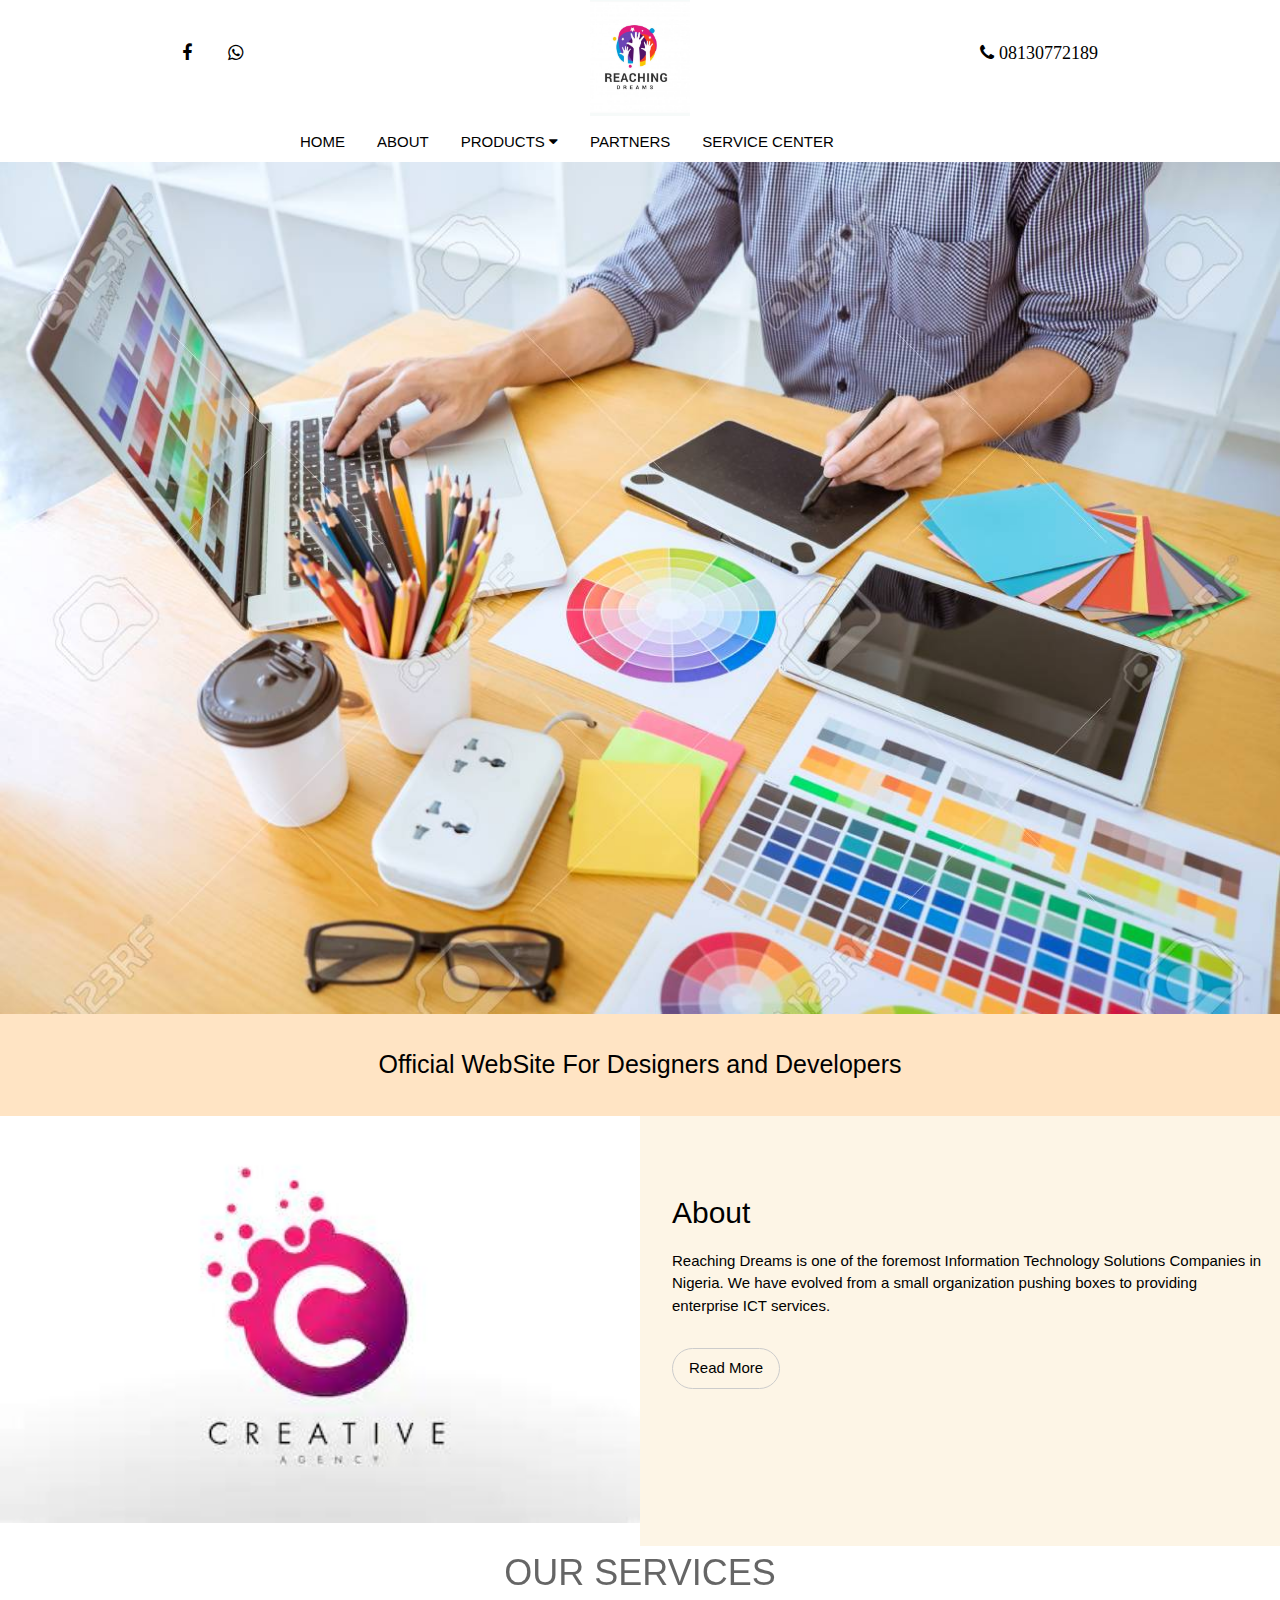
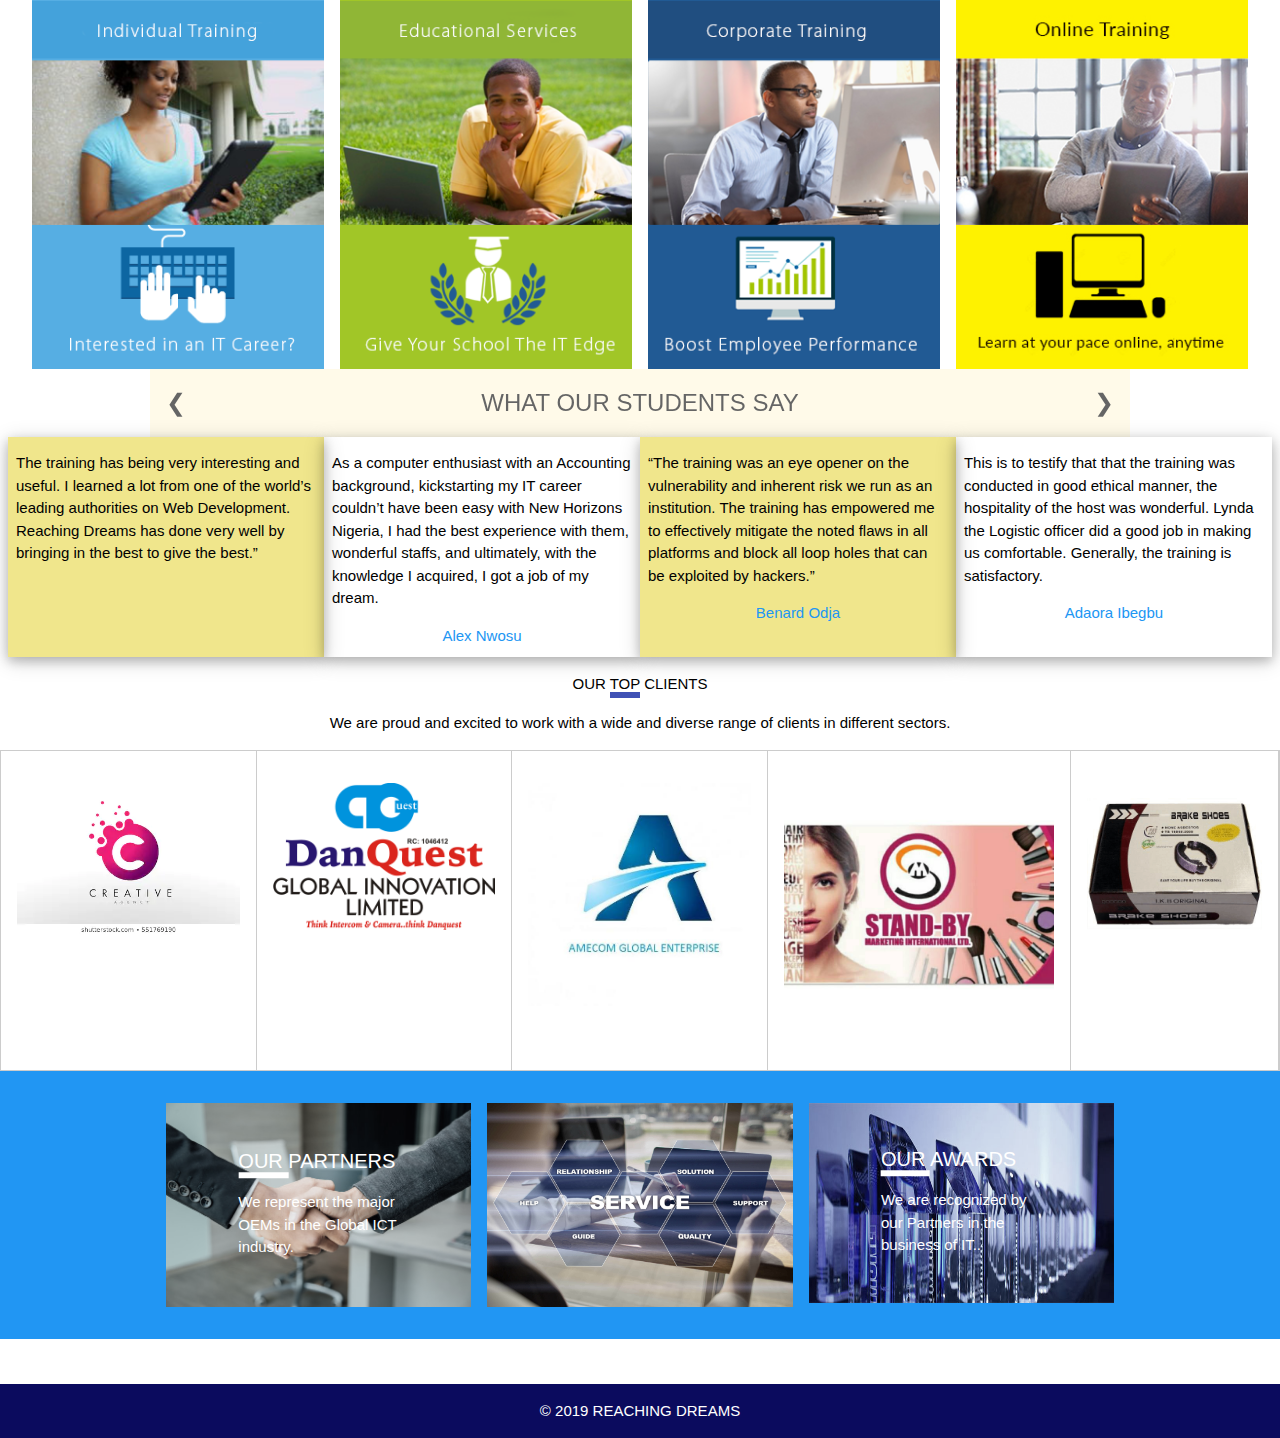
<file: index.html>
<!DOCTYPE html>
<html lang="en">
<head>
    <meta charset="UTF-8">
    <meta name="viewport" content="width=device-width, initial-scale=1.0">
    <title>REACHING DREAMS</title>
    <link rel="stylesheet" href="https://fonts.googleapis.com/icon?family=Material+Icons">
    <link rel="stylesheet" href="https://www.w3schools.com/w3css/4/w3.css">
    <link rel="stylesheet" href="./style.css">
    <link rel="stylesheet" href="https://cdnjs.cloudflare.com/ajax/libs/font-awesome/4.7.0/css/font-awesome.min.css">
</head>
<body>
    <header class="w3-display-container w3-container w3-content">
        <div class="w3-padding-32">
            <a href="" class="w3-button w3-round-xlarge w3-large w3-hover-indigo"><i class="fa fa-facebook "></i></a>
        <a href="https://wa.me/2348130772189?text=Please%20Send%20Us%20%20A%20Message%20" class="w3-button w3-round-xlarge w3-large w3-hover-indigo"><i class="fa fa-whatsapp "></i></a>
        <a href="" class="w3-button w3-round-xlarge w3-large w3-hover-indigo w3-right"><i class="fa fa-phone"> 08130772189</i></a>
        </div>
            <img src="myLogo.jpeg" alt="" class="w3-display-topmiddle" style="width: 100px;">
    
    </header>
    <div class="w3-content w3-center w3-bar sticky w3-white w3-margin-top w3-margin-right">
        <a href="index.html" class="w3-button w3-bar-item w3-round-xlarge">HOME</a>
        <a href="./about.html" class="w3-button w3-bar-item w3-hide-small w3-hide-medium w3-round-xlarge">ABOUT</a>
        <div class="w3-dropdown-hover w3-hide-small w3-hide-medium">
            <button class="w3-button w3-round-xlarge">PRODUCTS <i class="fa fa-caret-down"></i></button>
            <div class="w3-bar-block  w3-dropdown-content w3-light-grey w3-padding-16 w3-animate-zoom">
                <a href="" class="w3-button w3-bar-item w3-round-large w3-hover-none w3-hover-text-indigo ">HTML</a>
                <a href="" class="w3-button w3-bar-item w3-round-large w3-hover-none w3-hover-text-indigo ">CSS</a>
                <a href="" class="w3-button w3-bar-item w3-round-large w3-hover-none w3-hover-text-indigo ">JAVASCRIPT</a>
            </div>
        </div>
        <a href="./partner.html" class="w3-button w3-bar-item w3-hide-small w3-hide-medium w3-round-xlarge">PARTNERS</a>
        <a href="./service.html" class="w3-button w3-bar-item w3-hide-small w3-hide-medium w3-round-xlarge">SERVICE CENTER</a>
        <a onclick="dropClick()" href="javascript:void(0)" class="w3-button w3-hide-large w3-bar-item w3-right ">&#9776</a>

    </div>
    <div class="w3-bar-block w3-center w3-black" id="demo" style="display: none;">
        <!-- <a href="" class="w3-button w3-bar-item">HOME</a> -->
        <a href="./about.html" class="w3-button w3-bar-item">ABOUT</a>
        <div class="w3-dropdown-hover">
            <button class="w3-button w3-center">PRODUCTS <i class="fa fa-caret-down"></i></button>
            <div class="w3-bar-block w3-card-4 w3-dropdown-content w3-dark-grey w3-padding-16 w3-animate-zoom">
                <a href="" class="w3-button w3-bar-item">HTML</a>
                <a href="" class="w3-button w3-bar-item">CSS</a>
                <a href="" class="w3-button w3-bar-item">JAVASCRIPT</a>
            </div>
        </div>

        <a href="./partner.html" class="w3-button w3-bar-item">PARTNERS</a>
        <a href="./service.html" class="w3-button w3-bar-item">SERVICE CENTER</a>
    </div>

        <div class="myslide w3-display-container">
            <img src="112973568-young-creative-graphic-designer-working-on-project-architectural-drawing-and-color-swatches-selectio.jpg" alt="" style="width: 100%">
        </div>
        <div class="w3-display-container myslide">
            <img src="shutterstock_715100059.jpg" alt="" style="width: 100%;">
        </div>
        <div class="w3-display-container myslide">
            <img src="unnamed (1).jpg" alt="" style="width: 100%;">
        </div>
        <div class="w3-display-container myslide">
            <img src="3waytechnology12.jpg" alt="" style="width: 100%;">
        </div>

        <div class="w3-display-container w3-padding-32 center w3-center">
            Official WebSite For Designers and Developers
        </div>
        <div class="w3-row">
            <div class="w3-col l6">
                <img src="./WhatsApp Image 2020-04-11 at 22.02.52 (1).jpeg" alt="" style="width: 100%;">
            </div>
            <div class="w3-col col l6 w3-sand" style="height: 430px;">
                <div class="w3-container w3-padding-64 w3-margin-left">
                    <h2>About</h2>
                    <p>
                        Reaching Dreams is one of the foremost Information Technology Solutions Companies in Nigeria. We have evolved from a small organization pushing boxes to providing enterprise ICT services.
                    </p>
                    <a href="about.html"><button class="w3-button w3-margin-top w3-round-xxlarge w3-border w3-hover-khaki">Read More</button></a>
                </div>
            </div>
        </div>
        <div class="w3-center w3-xxlarge w3-opacity">OUR SERVICES</div>
        <div class="w3-display-container w3-container">
            <div class="w3-row-padding">
                <div class="w3-col l3">
                    <a href="" ><img src="icon-individual.png" alt="" style="width: 100%;"> </a>  
                </div>

                <div class="w3-col l3">
                    <a href="" ><img src="icon-educational.png" alt="" style="width: 100%;"> </a>  
                </div>
                <div class="w3-col l3">
                    <a href="" ><img src="icon-corp.png" alt="" style="width: 100%;"> </a>  
                </div>
                <div class="w3-col l3">
                    <a href="" ><img src="icon-Online-training.jpg" alt="" style="width: 100%;"> </a>  
                </div>
            </div>
        </div>
        <div class="w3-content w3-center w3-padding-16 w3-animate-top w3-xlarge w3-opacity" style="background-color: cornsilk;">
            WHAT OUR STUDENTS SAY
            <button class="w3-button w3-content w3-display-left w3-circle " style="outline: none;" >&#10094</button>
            <button class="w3-button w3-content w3-display-right w3-circle " style="outline: none;">&#10095</button>
        </div>
       <div class="w3-display-container">
        <div class=" w3-row-padding">
            <div class="w3-col w3-khaki w3-card-4 l3 " style="height: 220px;">
                <p>The training has being very interesting and useful. I learned a lot from one of the world’s leading authorities on Web Development. Reaching Dreams has done very well by bringing in the best to give the best.”</p>
            </div>
            <div class="w3-col w3-card-4 l3 w3-container" style="height: 220px;">
                <p>As a computer enthusiast with an Accounting background, kickstarting my IT career couldn’t have been easy with New Horizons Nigeria, I had the best experience with them, wonderful staffs, and ultimately, with the knowledge I acquired, I got a job of my dream.</p>
                <p class="w3-center  w3-text-blue">Alex Nwosu</p>
            </div>
            <div class="w3-col w3-khaki w3-card-4 l3 w3-container" style="height: 220px;">
                <p>“The training was an eye opener on the vulnerability and inherent risk we run as an institution. The training has empowered me to effectively mitigate the noted flaws in all platforms and block all loop holes that can be exploited by hackers.”</p>
                <p class="w3-center  w3-text-blue">Benard Odja</p>
            </div>

            <div class="w3-col w3-card-4 l3 w3-container" style="height: 220px;">
                <p>This is to testify that that the training was conducted in good ethical manner, the hospitality of the host was wonderful. Lynda the Logistic officer did a good job in making us comfortable. Generally, the training is satisfactory.</p>
                <p class="w3-center  w3-text-blue">Adaora Ibegbu</p>
            </div>
        </div>
       </div>
       <div class="w3-section">
           <p class="w3-center">OUR <span class="w3-bottombar w3-border-indigo">TOP</span> CLIENTS</p>
           <p class="w3-margin-top w3-center">We are proud and excited to work with a wide and diverse range of clients in different sectors.</p>
       </div>
       <div class="w3-row-cell w3-border">
           <div class="w3-container w3-cell w3-border-right w3-padding-32" style="width: 20%;height: 40px;">
                <img src="dots-letter-c-logo-design-260nw-551769190.jpg" alt="" style="width:100%">
           </div>
           <div class="w3-container w3-cell w3-border-right w3-padding-32" style="width: 20%;height: 40px;">
                <img src="DQ.png" alt="" style="width:100%">
            </div>
            <div class="w3-container w3-cell w3-border-right w3-padding-32" style="width: 20%;height: 40px;">
                <img src="amecomImg.jpg" alt="" style="width:100%">
           </div>
           <div class="w3-container w3-cell w3-border-right w3-padding-32">
               <img src="standby.jpg" alt="" style="width:100%">
            </div>
            <div class="w3-container w3-cell w3-border-right w3-padding-32">
                <img src="ikb37a2-448x411.png" class="" alt="" style="width:100%;">
             </div>
       </div>

       <div class="w3-display-container w3-blue w3-padding-32">
           <div class="w3-content w3-row-padding">
               <div class="w3-third w3-display-container">
                   <img src="./Partners.jpg" class="w3-grayscale-min" alt="" style="width: 100%;">
                   <div class="w3-display-middle w3-animate-fading">
                       <h4><span class="w3-bottombar w3-border-white">OUR </span> PARTNERS</h4>
                       <p>We represent the major OEMs in the Global ICT industry.</p>
                   </div>
               </div>

               <div class="w3-third w3-display-container">
                <img src="./be-our-service.jpg" class="w3-grayscale-min" alt="" style="width: 100%;">
                <!-- <div class="w3-display-topleft w3-animate-fading">
                    <h4><span class="w3-bottombar w3-border-white">SERVICE </span> CENTER</h4>
                    <p>We welcome you to the Services arm of REACHING DREAMS.</p>
                </div> -->
            </div>
            <div class="w3-third w3-display-container">
                <img src="./awards-banner-780.jpg" class="w3-grayscale-min" alt="" style="width: 100%;height: 200px;">
                <div class="w3-display-middle w3-animate-fading">
                    <h4><span class="w3-bottombar w3-border-white">OUR </span> AWARDS</h4>
                    <p>We are recognized by our Partners in the business of IT..</p>
                </div>
            </div>
           </div>
       </div>
       <br><br>
       <foot class="w3-display-container w3-center w3-text-white w3-block w3-padding-16" style="background-color:rgb(11, 11, 94);">
           &copy; 2019 REACHING DREAMS
       </foot>

















    <script src="./script.js"></script>
</body>
</html>
</file>
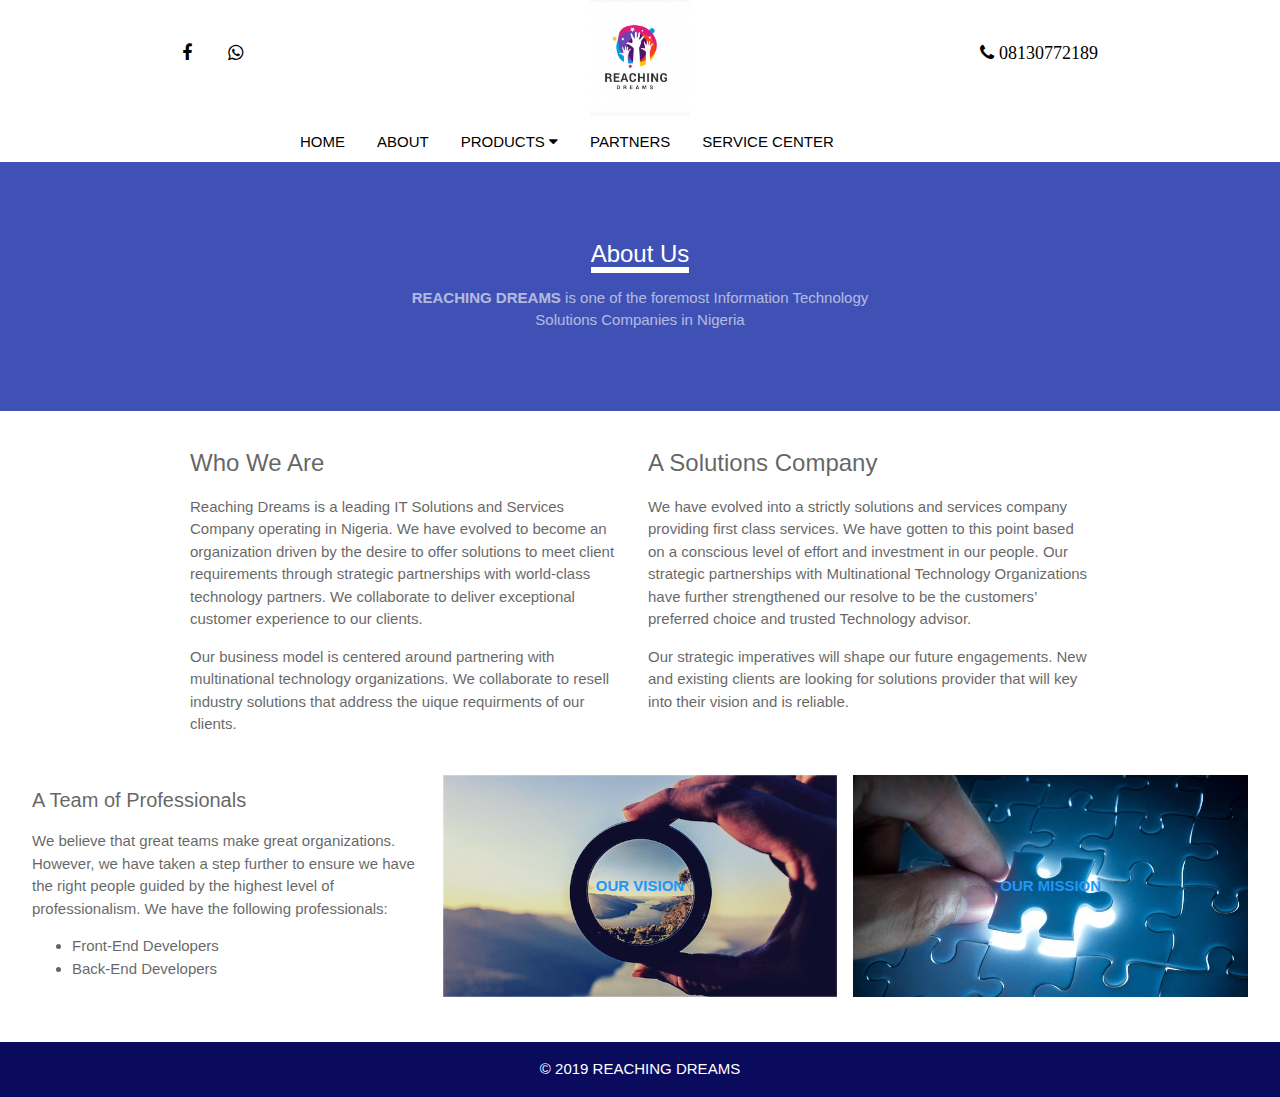
<file: about.html>
<!DOCTYPE html>
<html lang="en">
<head>
    <meta charset="UTF-8">
    <meta name="viewport" content="width=device-width, initial-scale=1.0">
    <title>About</title>
    <link rel="stylesheet" href="https://fonts.googleapis.com/icon?family=Material+Icons">
    <link rel="stylesheet" href="https://www.w3schools.com/w3css/4/w3.css">
    <link rel="stylesheet" href="./style.css">
    <link rel="stylesheet" href="https://cdnjs.cloudflare.com/ajax/libs/font-awesome/4.7.0/css/font-awesome.min.css">
</head>
<body>
    <header class="w3-display-container w3-container w3-content">
        <div class="w3-padding-32">
            <a href="" class="w3-button w3-round-xlarge w3-large w3-hover-indigo"><i class="fa fa-facebook "></i></a>
        <a href="https://wa.me/2348130772189?text=Please%20Send%20Us%20%20A%20Message%20" class="w3-button w3-round-xlarge w3-large w3-hover-indigo"><i class="fa fa-whatsapp "></i></a>
        <a href="" class="w3-button w3-round-xlarge w3-large w3-hover-indigo w3-right"><i class="fa fa-phone"> 08130772189</i></a>
        </div>
            <img src="myLogo.jpeg" alt="" class="w3-display-topmiddle" style="width: 100px;">
    
    </header>
    <div class="w3-content w3-center w3-bar sticky w3-white  w3-margin-top w3-margin-right">
        <a href="index.html" class="w3-button w3-bar-item w3-round-xlarge">HOME</a>
        <a href="./about.html" class="w3-button w3-bar-item w3-hide-small w3-hide-medium w3-round-xlarge">ABOUT</a>
        <div class="w3-dropdown-hover w3-hide-small w3-hide-medium">
            <button class="w3-button w3-round-xlarge">PRODUCTS <i class="fa fa-caret-down"></i></button>
            <div class="w3-bar-block  w3-dropdown-content w3-light-grey w3-padding-16 w3-animate-zoom">
                <a href="" class="w3-button w3-bar-item w3-round-large w3-hover-none w3-hover-text-indigo ">HTML</a>
                <a href="" class="w3-button w3-bar-item w3-round-large w3-hover-none w3-hover-text-indigo ">CSS</a>
                <a href="" class="w3-button w3-bar-item w3-round-large w3-hover-none w3-hover-text-indigo ">JAVASCRIPT</a>
            </div>
        </div>
        <a href="./partner.html" class="w3-button w3-bar-item w3-hide-small w3-hide-medium w3-round-xlarge">PARTNERS</a>
        <a href="./service.html" class="w3-button w3-bar-item w3-hide-small w3-hide-medium w3-round-xlarge">SERVICE CENTER</a>
        <a onclick="dropClick()" href="javascript:void(0)" class="w3-button w3-hide-large w3-bar-item w3-right ">&#9776</a>

    </div>
    <div class="w3-bar-block w3-center w3-black" id="demo" style="display: none;">
        <!-- <a href="" class="w3-button w3-bar-item">HOME</a> -->
        <a href="./about.html" class="w3-button w3-bar-item">ABOUT</a>
        <div class="w3-dropdown-hover">
            <button class="w3-button w3-center">PRODUCTS <i class="fa fa-caret-down"></i></button>
            <div class="w3-bar-block w3-card-4 w3-dropdown-content w3-dark-grey w3-padding-16 w3-animate-zoom">
                <a href="" class="w3-button w3-bar-item">HTML</a>
                <a href="" class="w3-button w3-bar-item">CSS</a>
                <a href="" class="w3-button w3-bar-item">JAVASCRIPT</a>
            </div>
        </div>

        <a href="./partner.html" class="w3-button w3-bar-item">PARTNERS</a>
        <a href="./service.html" class="w3-button w3-bar-item">SERVICE CENTER</a>
    </div>

    <div class="w3-display-container w3-indigo w3-padding-64" style="background-color: transparent;">
        <h3 class="w3-center"><span class="w3-bottombar w3-border-white">About Us</span></h3>
        <p class="w3-center w3-opacity"><b>REACHING DREAMS</b> is one of the foremost Information Technology <br> Solutions Companies in Nigeria</p>
    </div>
    <div class="w3-content w3-display-container w3-container w3-padding">
        <div class="w3-row-padding w3-container">
            <div class="w3-half w3-padding-16 w3-container">
                <h3 class="w3-opacity">Who We Are</h3>
                <p class="w3-opacity">
                   Reaching Dreams is a leading IT Solutions and Services Company operating in Nigeria. We have evolved to become an organization driven by the desire to offer solutions to meet client requirements through strategic partnerships with world-class technology partners. We collaborate to deliver exceptional customer experience to our clients. 
                </p>
                <p class="w3-opacity">
                    Our business model is centered around partnering with multinational technology organizations. We collaborate to resell industry solutions that address the uique requirments of our clients.
                </p>
            </div>
            <div class="w3-half w3-padding-16 w3-container">
                <h3 class="w3-opacity">A Solutions Company</h3>
                <p class="w3-opacity">
                    We have evolved into a strictly solutions and services company providing first class services. We have gotten to this point based on a conscious level of effort and investment in our people. Our strategic partnerships with Multinational Technology Organizations have further strengthened our resolve to be the customers’ preferred choice and trusted Technology advisor.
                </p>
                <p class="w3-opacity">
                    Our strategic imperatives will shape our future engagements. New and existing clients are looking for solutions provider that will key into their vision and is reliable.
                </p>
            </div>
        </div>
    </div>

    <div class="w3-container">
        <div class="w3-row-padding">
            <div class="w3-third">
                <h4 class="w3-opacity">A Team of Professionals</h4>
                <p class="w3-opacity">
                        We believe that great teams make great organizations. However, we have taken a step further to ensure we have the right people guided by the highest level of professionalism. We have the following professionals:
                        <span>
                            <ul class="w3-opacity">
                                <li>Front-End Developers</li>
                                <li>Back-End Developers</li>
                            </ul>
                        </span>
                </p>
        
            </div>
            <div class="w3-third w3-display-container w3-container"> 
                        <img src="./VISION@.jpeg" alt="" class="" style="width: 100%;">
                    <div class=" w3-tooltip w3-display-middle large w3-text-blue" style="font-size: 15px;"><b>OUR VISION</b>
                        <p class="w3-display-hover w3-animate-zoom w3-text-white">To be a leading expert in the world of technology through the development of products and the provision of services.</p>
                     </div>
             </div>
                <div class="w3-third w3-display-container ">
                    <img src="./strategy-missions-value.jpg" alt="" style="width: 100%;">
                    <div class=" w3-tooltip w3-display-middle large w3-text-blue " style="font-size: 15px;"><b>OUR MISSION</b>
                        <p class="w3-display-hover w3-animate-zoom w3-text-light-grey ">To provide Information technology products and services that are comparable with the best obtainable anywhere in the world.</p>
                     </div>
                </div>
        </div>
    </div>
    <br><br>
    <foot class="w3-display-container w3-center w3-text-white w3-block w3-padding-16" style="background-color:rgb(11, 11, 94);">
        &copy; 2019 REACHING DREAMS
    </foot>



























    <script src="./script.js"></script>
</body>
</html>
</file>
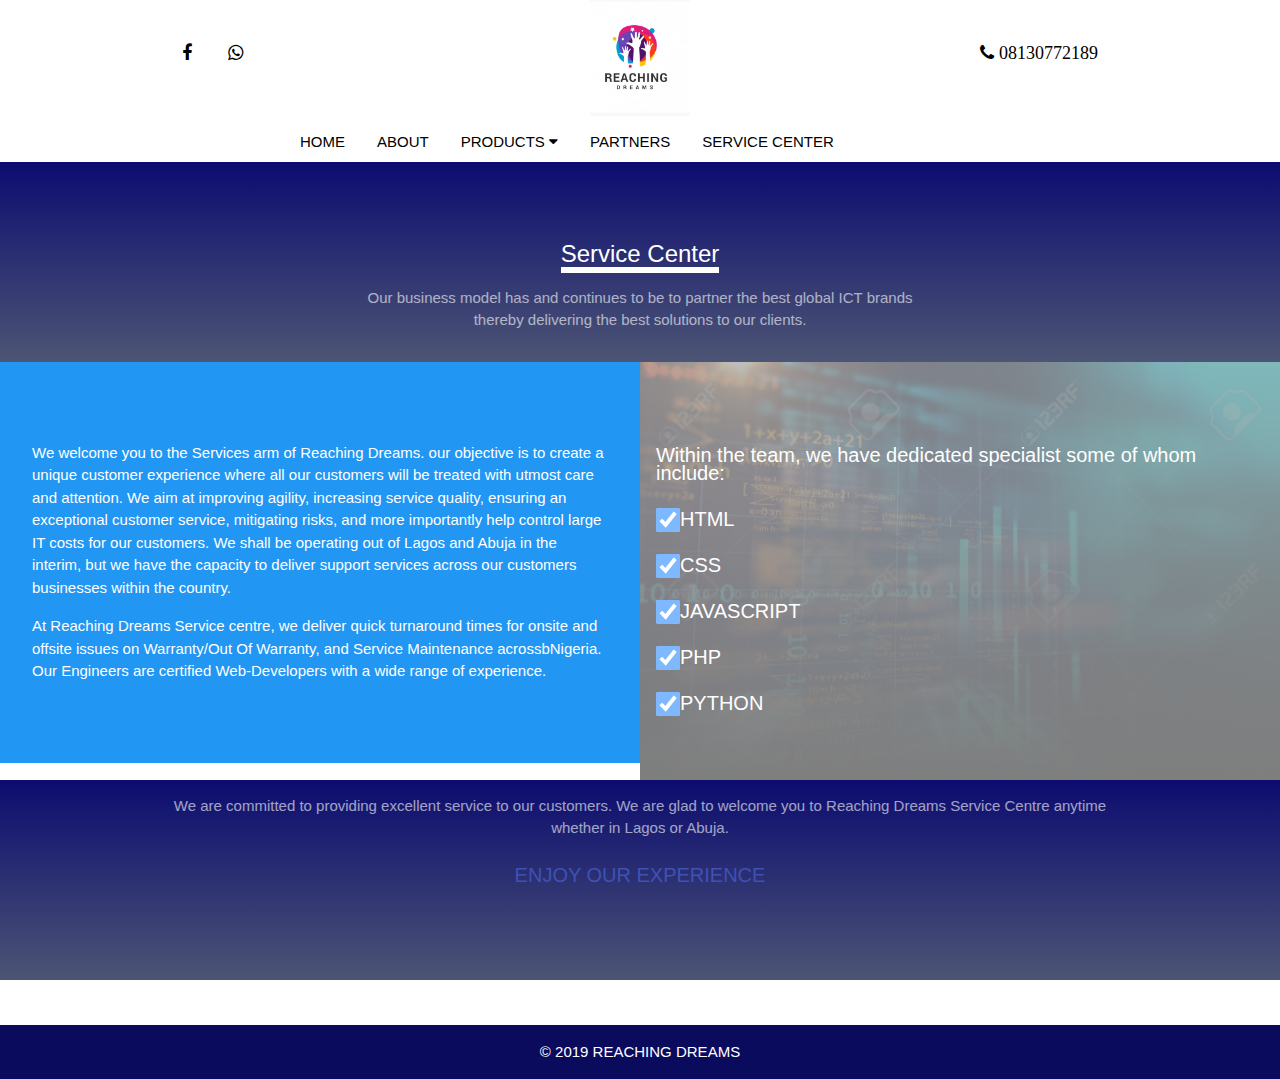
<file: service.html>
<!DOCTYPE html>
<html lang="en">
<head>
    <meta charset="UTF-8">
    <meta name="viewport" content="width=device-width, initial-scale=1.0">
    <title>Service Center</title>
    <link rel="stylesheet" href="https://fonts.googleapis.com/icon?family=Material+Icons">
    <link rel="stylesheet" href="https://www.w3schools.com/w3css/4/w3.css">
    <link rel="stylesheet" href="./style.css">
    <link rel="stylesheet" href="https://cdnjs.cloudflare.com/ajax/libs/font-awesome/4.7.0/css/font-awesome.min.css">
</head>
<body>
    <header class="w3-display-container w3-container w3-content">
        <div class="w3-padding-32">
            <a href="" class="w3-button w3-round-xlarge w3-large w3-hover-indigo"><i class="fa fa-facebook "></i></a>
        <a href="https://wa.me/2348130772189?text=Please%20Send%20Us%20%20A%20Message%20" class="w3-button w3-round-xlarge w3-large w3-hover-indigo"><i class="fa fa-whatsapp "></i></a>
        <a href="" class="w3-button w3-round-xlarge w3-large w3-hover-indigo w3-right"><i class="fa fa-phone"> 08130772189</i></a>
        </div>
            <img src="myLogo.jpeg" alt="" class="w3-display-topmiddle" style="width: 100px;">
    
    </header>
    <div class="w3-content w3-center w3-bar sticky w3-white w3-margin-top  w3-margin-right">
        <a href="index.html" class="w3-button w3-bar-item w3-round-xlarge">HOME</a>
        <a href="./about.html" class="w3-button w3-bar-item w3-hide-small w3-hide-medium w3-round-xlarge">ABOUT</a>
        <div class="w3-dropdown-hover w3-hide-small w3-hide-medium">
            <button class="w3-button w3-round-xlarge">PRODUCTS <i class="fa fa-caret-down"></i></button>
            <div class="w3-bar-block  w3-dropdown-content w3-light-grey w3-padding-16 w3-animate-zoom">
                <a href="" class="w3-button w3-bar-item w3-round-large w3-hover-none w3-hover-text-indigo ">HTML</a>
                <a href="" class="w3-button w3-bar-item w3-round-large w3-hover-none w3-hover-text-indigo ">CSS</a>
                <a href="" class="w3-button w3-bar-item w3-round-large w3-hover-none w3-hover-text-indigo ">JAVASCRIPT</a>
            </div>
        </div>
        <a href="./partner.html" class="w3-button w3-bar-item w3-hide-small w3-hide-medium w3-round-xlarge">PARTNERS</a>
        <a href="./service.html" class="w3-button w3-bar-item w3-hide-small w3-hide-medium w3-round-xlarge">SERVICE CENTER</a>
        <a onclick="dropClick()" href="javascript:void(0)" class="w3-button w3-hide-large w3-bar-item w3-right ">&#9776</a>

    </div>
    <div class="w3-bar-block w3-center w3-black" id="demo" style="display: none;">
        <!-- <a href="" class="w3-button w3-bar-item">HOME</a> -->
        <a href="./about.html" class="w3-button w3-bar-item">ABOUT</a>
        <div class="w3-dropdown-hover">
            <button class="w3-button w3-center">PRODUCTS <i class="fa fa-caret-down"></i></button>
            <div class="w3-bar-block w3-card-4 w3-dropdown-content w3-dark-grey w3-padding-16 w3-animate-zoom">
                <a href="" class="w3-button w3-bar-item">HTML</a>
                <a href="" class="w3-button w3-bar-item">CSS</a>
                <a href="" class="w3-button w3-bar-item">JAVASCRIPT</a>
            </div>
        </div>

        <a href="./partner.html" class="w3-button w3-bar-item">PARTNERS</a>
        <a href="./service.html" class="w3-button w3-bar-item">SERVICE CENTER</a>
    </div>
    
    <div class="w3-display-container w3-indigo w3-padding-64 grad1" style="background-color: transparent;">
        <h3 class="w3-center"><span class="w3-bottombar w3-border-white">Service Center</span></h3>
        <p class="w3-center w3-opacity">Our business model has and continues to be to partner the best global ICT brands <br> thereby delivering the best solutions to our clients.</p>
    </div>
    <div class="">
        <div class="w3-row">
            <div class="w3-half w3-blue w3-padding-64 w3-container">
                <p class="w3-margin">
                    We welcome you to the Services arm of Reaching Dreams. our objective is to create a unique customer experience where all our customers will be treated with utmost care and attention. We aim at improving agility, increasing service quality, ensuring an exceptional customer service, mitigating risks, and more importantly help control large IT costs for our customers. We shall be operating out of Lagos and Abuja in the interim, but we have the capacity to deliver support services across our customers businesses within the country.
                </p>
                <p class="w3-margin">
                    At Reaching Dreams Service centre, we deliver quick turnaround times for onsite and offsite issues on Warranty/Out Of Warranty, and Service Maintenance acrossbNigeria. Our Engineers are certified Web-Developers with a wide range of experience.
                </p>
            </div>
            <div class="w3-half w3-padding-64 w3-container background">
                <p>Within the team, we have dedicated specialist some of whom include:</p>
                <p>
                    <input type="checkbox" name="" class="w3-check w3-text-blue" id="" checked>HTML
                </p>
                <p>
                    <input type="checkbox" name="" class="w3-check w3-text-blue" id="" checked>CSS
                </p>
                <p>
                    <input type="checkbox" name="" class="w3-check w3-text-blue" id="" checked>JAVASCRIPT
                </p>
                <p>
                    <input type="checkbox" name="" class="w3-check w3-text-blue" id="" checked>PHP
                </p>
                <p>
                    <input type="checkbox" name="" class="w3-check w3-text-blue" id="" checked>PYTHON
                </p>
            </div>
            
        </div>
    </div>
    <div class="w3-display-container w3-center margin">
        <div class="w3-content w3-container">
            <p class=" w3-opacity w3-text-white">
                We are committed to providing excellent service to our customers. We are glad to welcome you to Reaching Dreams Service Centre anytime whether in Lagos or Abuja.
            </p>
            <p class=" w3-animate-fading w3-text-indigo" style="font-size: 20px;">ENJOY OUR EXPERIENCE</p>
        </div>
        
    </div>
    <br><br>
    <foot class="w3-display-container w3-center w3-text-white w3-block w3-padding-16" style="background-color:rgb(11, 11, 94);">
        &copy; 2019 REACHING DREAMS
    </foot>
    












    <script src="./script.js"></script>
    
</body>
</html>
</file>
<file: style.css>
.myslide {
    display: none;
}
.center {
    background-color: bisque;
    font-size: 25px;
}
.background {

  position: relative;
  height: 418px;
  /* width: 100%; */
  /* display: flex; */
  background-size: cover;
  opacity: .5; 
  background-image:
   linear-gradient(rgba(0,0,0,0.5),rgba(0,0,0,05)),url("./94040748-programming-code-abstract-technology-background-of-software-developer-and-computer-script.jpg");
}
.background::before {
    content: "";
    /* background-size: cover; */
    position: absolute;
    top: 0px;
    right: 0px;
    bottom: 0px;
    left: 0px;
    background-color: rgba(0,0,0,0.25);
}
.background p {
    position: relative;
    color: white;  
    font-size: 20px;
    line-height: 0.9;
    /* text-align: center; */
}
.grad1 {
    height: 200px;
    background-color: #cccccc;
    background-image: linear-gradient(rgb(12, 12, 112), rgb(76, 85, 116));
  }
.margin {
    height: 200px;
    background-color: #cccccc;
    background-image: linear-gradient(rgb(12, 12, 112), rgb(76, 85, 116));
}
</file>
